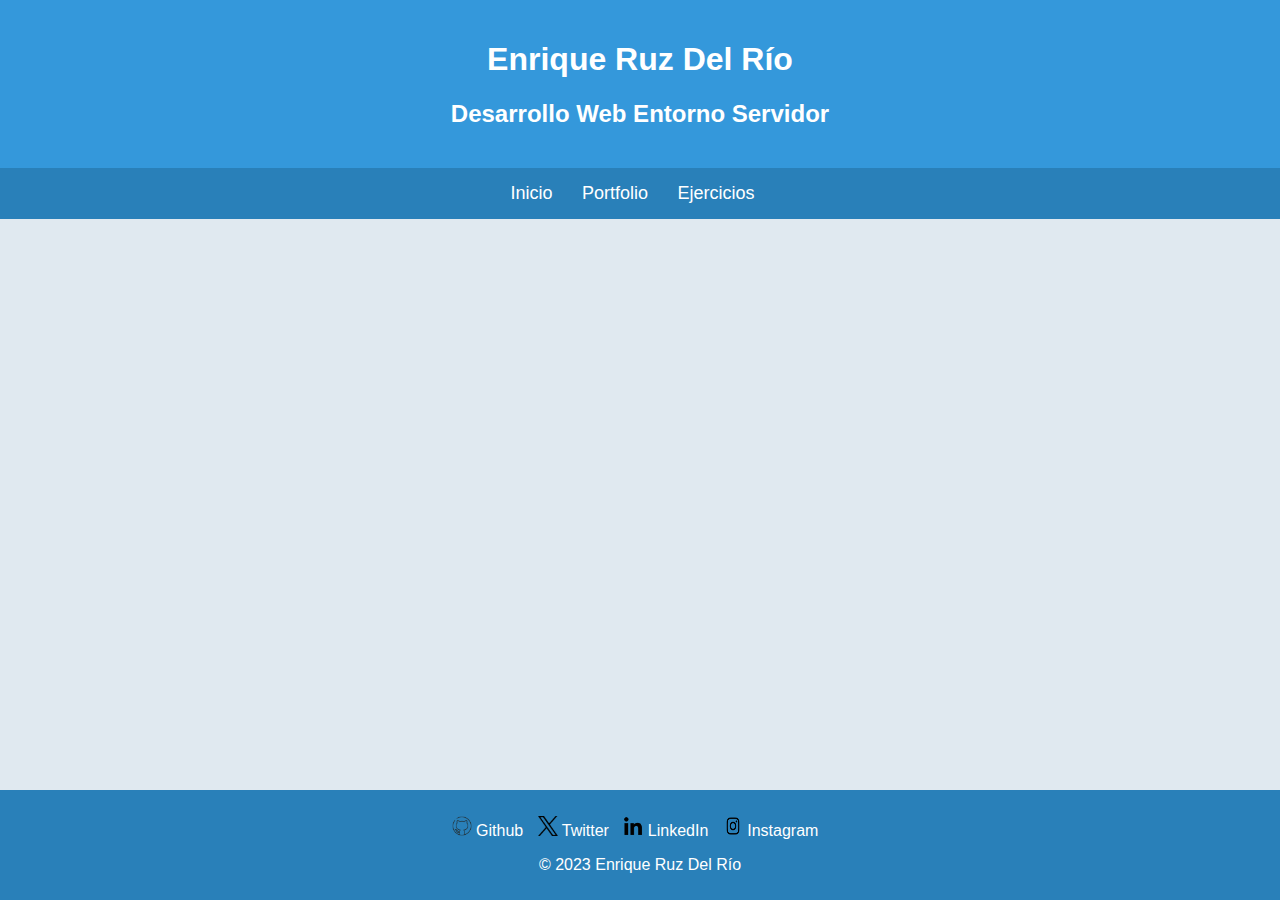
<file: index.html>
<!DOCTYPE html>
<html lang="es">
<head>
    <meta charset="UTF-8">
    <meta name="author" content="Enrique Ruz Del Río">
    <link rel="stylesheet" href="css/style.css">
    <title>Enrique Ruz Del Río</title>
</head>
<body>
    <header>
        <h1>Enrique Ruz Del Río</h1>
        <h2>Desarrollo Web Entorno Servidor</h2>
    </header>
    <nav>
        <ul>
            <li><a href="#">Inicio</a></li>
            <li><a href="portfolio/index.php" target="_blank">Portfolio</a></li>
            <li class="dropdown">
                <a href="#">Ejercicios</a>
                <ul class="dropdown-content">
                    <li><a href="ud1/index.html">Tema 1</a></li>
                    <li><a href="ud2/index.html">Tema 2</a></li>
                    <li><a href="#">Tema 3</a></li>
                    <li><a href="#">Tema 4</a></li>
                </ul>
            </li>
        </ul>
    </nav>
    <main>
        <!-- Contenido del cuerpo de la página -->
    </main>
    <footer>
        <ul class="redes-sociales">
            <li>
                <img src="img/github.png" alt="Github">
                <a href="https://github.com/quiqueruz" target="_blank">Github</a>
            </li>
            <li>
                <img src="img/twitter.png" alt="Twitter">
                <a href="https://twitter.com/quiqueruz30" target="_blank">Twitter</a>
            </li>
            <li>
                <img src="img/linkedin.png" alt="LinkedIn">
                <a href="https://www.linkedin.com/in/enrique-ruz-del-r%C3%ADo-a70b111a0/" target="_blank">LinkedIn</a>
            </li>
            <li>
                <img src="img/instagram.png" alt="Instagram">
                <a href="https://www.instagram.com/quiqueruz30/" target="_blank">Instagram</a>
            </li>
        </ul>
        <p>&copy; 2023 Enrique Ruz Del Río</p>
    </footer>
</body>
</html>
</file>
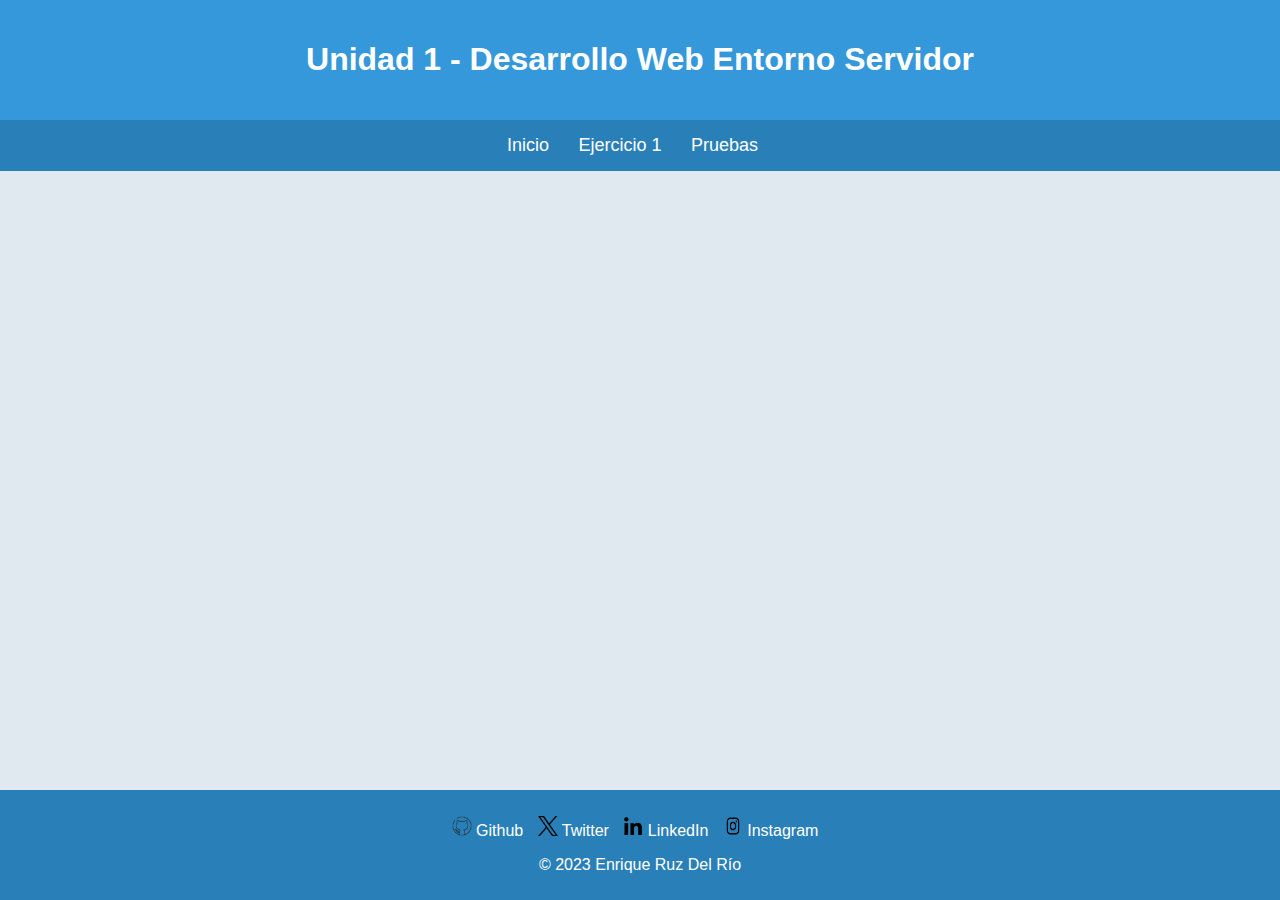
<file: ud1/index.html>
<!DOCTYPE html>
<html lang="es">
<head>
    <meta charset="UTF-8">
    <meta name="author" content="Enrique Ruz Del Río">
    <link rel="stylesheet" href="css/style.css">
    <title>Enrique Ruz Del Río</title>
</head>
<body>
    <header>
        <h1>Unidad 1 - Desarrollo Web Entorno Servidor</h1>
    </header>
    <nav>
        <ul>
            <li><a href="../index.html">Inicio</a></li>
            <li><a href="ej1.php">Ejercicio 1</a></li>
            <li class="dropdown">
                <a href="#">Pruebas</a>
                <ul class="dropdown-content">
                    <li><a href="prueba0.php">Prueba 1</a></li>
                    <li><a href="prueba1.php">Prueba 2</a></li>
                    <li><a href="prueba2.php">Prueba 3</a></li>
                    <li><a href="prueba3.php">Prueba 4</a></li>
                </ul>
            </li>
        </ul>
    </nav>
    <main>
        <!-- Contenido del cuerpo de la página -->
    </main>
    <footer>
        <ul class="redes-sociales">
            <li>
                <img src="../img/github.png" alt="Github">
                <a href="https://github.com/quiqueruz" target="_blank">Github</a>
            </li>
            <li>
                <img src="../img/twitter.png" alt="Twitter">
                <a href="https://twitter.com/quiqueruz30" target="_blank">Twitter</a>
            </li>
            <li>
                <img src="../img/linkedin.png" alt="LinkedIn">
                <a href="https://www.linkedin.com/in/enrique-ruz-del-r%C3%ADo-a70b111a0/" target="_blank">LinkedIn</a>
            </li>
            <li>
                <img src="../img/instagram.png" alt="Instagram">
                <a href="https://www.instagram.com/quiqueruz30/" target="_blank">Instagram</a>
            </li>
        </ul>
        <p>&copy; 2023 Enrique Ruz Del Río</p>
    </footer>
</body>
</html>
</file>
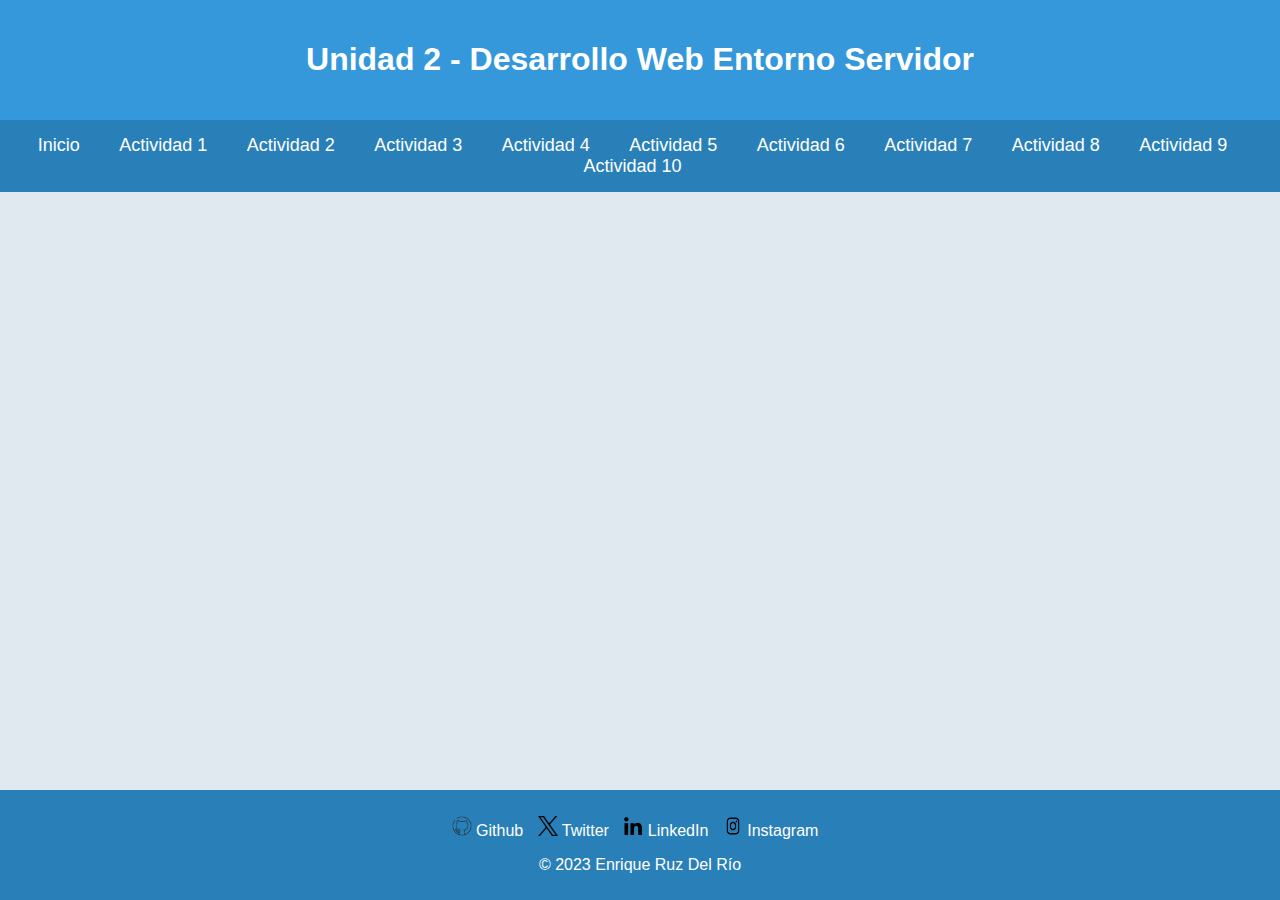
<file: ud2/index.html>
<!DOCTYPE html>
<html lang="es">
<head>
    <meta charset="UTF-8">
    <meta name="author" content="Enrique Ruz Del Río">
    <link rel="stylesheet" href="css/style.css">
    <title>Enrique Ruz Del Río</title>
</head>
<body>
    <header>
        <h1>Unidad 2 - Desarrollo Web Entorno Servidor</h1>
    </header>
    <nav>
        <ul>
            <li><a href="../index.html">Inicio</a></li>
            <li><a href="act1.php">Actividad 1</a></li>
            <li><a href="#">Actividad 2</a></li>
            <li><a href="act3.php">Actividad 3</a></li>
            <li><a href="act4.php">Actividad 4</a></li>
            <li><a href="act5.php">Actividad 5</a></li>
            <li><a href="act6.php">Actividad 6</a></li>
            <li><a href="act7.php">Actividad 7</a></li>
            <li><a href="act8.php">Actividad 8</a></li>
            <li><a href="act9.php">Actividad 9</a></li>
            <li><a href="act10.php">Actividad 10</a></li>

        </ul>
    </nav>
    <main>
        <!-- Contenido del cuerpo de la página -->
    </main>
    <footer>
        <ul class="redes-sociales">
            <li>
                <img src="../img/github.png" alt="Github">
                <a href="https://github.com/quiqueruz" target="_blank">Github</a>
            </li>
            <li>
                <img src="../img/twitter.png" alt="Twitter">
                <a href="https://twitter.com/quiqueruz30" target="_blank">Twitter</a>
            </li>
            <li>
                <img src="../img/linkedin.png" alt="LinkedIn">
                <a href="https://www.linkedin.com/in/enrique-ruz-del-r%C3%ADo-a70b111a0/" target="_blank">LinkedIn</a>
            </li>
            <li>
                <img src="../img/instagram.png" alt="Instagram">
                <a href="https://www.instagram.com/quiqueruz30/" target="_blank">Instagram</a>
            </li>
        </ul>
        <p>&copy; 2023 Enrique Ruz Del Río</p>
    </footer>
</body>
</html>
</file>
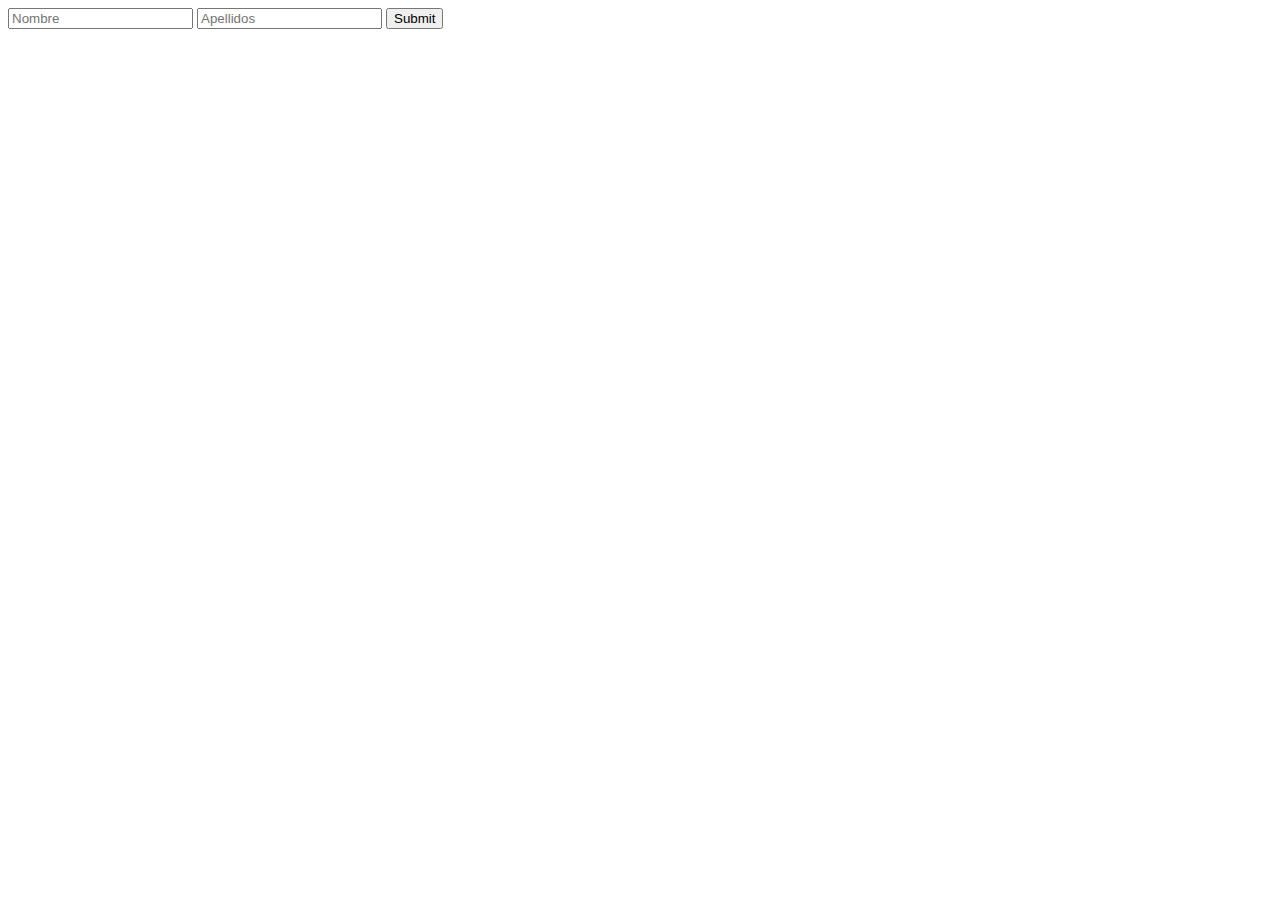
<file: ud3/04formularios/ejemplos/ejemplo1/formulario1.html>
<!DOCTYPE html>
<html lang="es">
<head>
    <meta charset="UTF-8">
    <meta name="author" content="Enrique Ruz">
    <title>Enrique Ruz Del Río</title>
</head>
<body>
    <form action="procesa_formulario1.php" method="post">
        <input type="text" name="nombre" placeholder="Nombre" value=""/>
        <input type="text" name="apellidos" placeholder="Apellidos" value=""/>
        <input type="submit"/>
    </form>
</body>
</html>
</file>
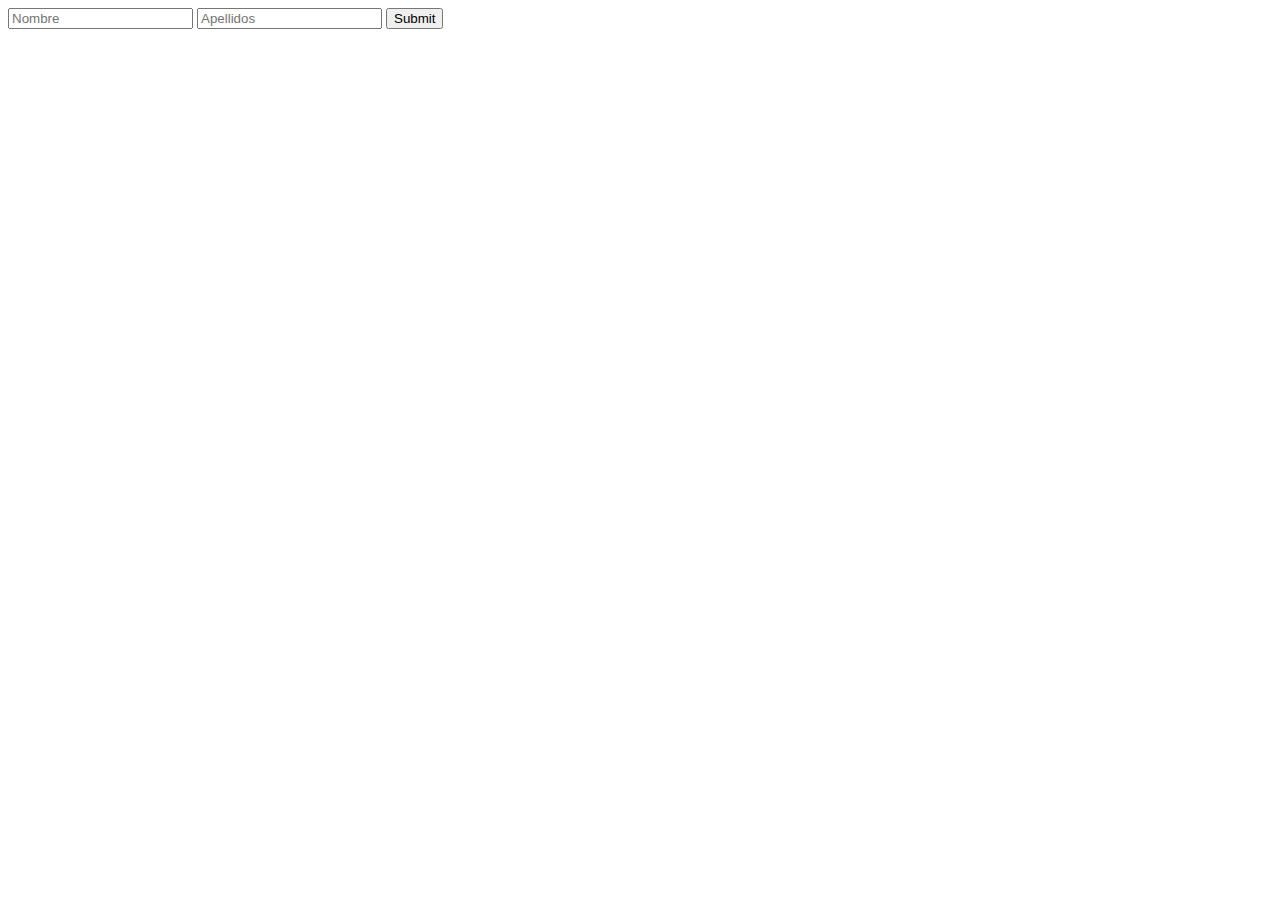
<file: ud3/04formularios/ejemplos/ejemplo2/formulario2.html>
<!DOCTYPE html>
<html lang="es">
<head>
    <meta charset="UTF-8">
    <meta name="author" content="Enrique Ruz">
    <title>Enrique Ruz Del Río</title>
</head>
<body>
    <form action="procesa_formulario2.php" method="get">
        <input type="text" name="nombre" placeholder="Nombre" value=""/>
        <input type="text" name="apellidos" placeholder="Apellidos" value=""/>
        <input type="submit"/>
    </form>
</body>
</html>
</file>
<file: css/style.css>
/* Estilos generales */
body {
    background-color: #e0e9f0;
    margin: 0;
    padding: 0;
    font-family: Arial, sans-serif;
    display: flex;
    flex-direction: column;
    min-height: 100vh;
}

header {
    background-color: #3498db;
    color: #fff;
    text-align: center;
    padding: 20px;
}

nav {
    background-color: #2980b9;
    text-align: center;
    padding: 0;
    padding-top: 15px;
    padding-bottom: 15px;
}

nav ul {
    list-style: none;
    padding: 0;
    margin: 0;
}

nav ul li {
    display: inline;
    margin-right: 15px;
    position: relative;
}

nav a {
    text-decoration: none;
    color: #fff;
    font-size: 18px;
    transition: color 0.3s, background-color 0.3s;
    padding: 5px;
}

nav a:hover {
    color: #f0f0f0;
    background-color: #21618C;
    padding: 5px;
}

/* Estilos del menú desplegable */
.dropdown {
    display: inline-block;
    position: relative;
}

.dropdown-content {
    display: none;
    position: absolute;
    background-color: #2980b9;
    min-width: 160px;
    box-shadow: 15px 15px 15px rgba(0, 0, 0, 0.1);
    border-left: 1px solid #21618C;
    border-bottom: 1px solid #21618C;
    border-right: 1px solid #21618C;
    opacity: 0;
    transition: transform 0.5s ease-in-out, opacity 0.5s ease-in-out;
}

.dropdown:hover .dropdown-content {
    display: block;
    transform: translateY(5px);
    opacity: 1;
}

.dropdown-content li {
    margin-right: 0;
    display: block;
}

main {
    flex-grow: 1;
    padding: 20px;
}

footer {
    background-color: #2980b9;
    color: #fff;
    text-align: center;
    padding: 10px;
}

/* Estilos de las redes sociales en el pie de página */
.redes-sociales {
    list-style: none;
    padding: 0;
}

.redes-sociales li {
    display: inline;
    margin-right: 10px;
}

.redes-sociales a {
    text-decoration: none;
    color: #fff;
}

.redes-sociales a:hover {
    text-decoration: underline; /* Subrayado al pasar el ratón sobre los enlaces en el footer */
}

.redes-sociales img {
    width: 20px;
    height: 20px;
}
</file>
<file: ud1/css/style.css>
/* Estilos generales */
body {
    background-color: #e0e9f0;
    margin: 0;
    padding: 0;
    font-family: Arial, sans-serif;
    display: flex;
    flex-direction: column;
    min-height: 100vh;
}

header {
    background-color: #3498db;
    color: #fff;
    text-align: center;
    padding: 20px;
}

nav {
    background-color: #2980b9;
    text-align: center;
    padding: 0;
    padding-top: 15px;
    padding-bottom: 15px;
}

nav ul {
    list-style: none;
    padding: 0;
    margin: 0;
}

nav ul li {
    display: inline;
    margin-right: 15px;
    position: relative;
}

nav a {
    text-decoration: none;
    color: #fff;
    font-size: 18px;
    transition: color 0.3s, background-color 0.3s;
    padding: 5px;
}

nav a:hover {
    color: #f0f0f0;
    background-color: #21618C;
    padding: 5px;
}

/* Estilos del menú desplegable */
.dropdown {
    display: inline-block;
    position: relative;
}

.dropdown-content {
    display: none;
    position: absolute;
    background-color: #2980b9;
    min-width: 160px;
    box-shadow: 15px 15px 15px rgba(0, 0, 0, 0.1);
    border-left: 1px solid #21618C;
    border-bottom: 1px solid #21618C;
    border-right: 1px solid #21618C;
    opacity: 0;
    transition: transform 0.5s ease-in-out, opacity 0.5s ease-in-out;
}

.dropdown:hover .dropdown-content {
    display: block;
    transform: translateY(5px);
    opacity: 1;
}

.dropdown-content li {
    margin-right: 0;
    display: block;
}

main {
    flex-grow: 1;
    padding: 20px;
}

footer {
    background-color: #2980b9;
    color: #fff;
    text-align: center;
    padding: 10px;
}

/* Estilos de las redes sociales en el pie de página */
.redes-sociales {
    list-style: none;
    padding: 0;
}

.redes-sociales li {
    display: inline;
    margin-right: 10px;
}

.redes-sociales a {
    text-decoration: none;
    color: #fff;
}

.redes-sociales a:hover {
    text-decoration: underline; /* Subrayado al pasar el ratón sobre los enlaces en el footer */
}

.redes-sociales img {
    width: 20px;
    height: 20px;
}
</file>
<file: ud2/css/style.css>
/* Estilos generales */
body {
    background-color: #e0e9f0;
    margin: 0;
    padding: 0;
    font-family: Arial, sans-serif;
    display: flex;
    flex-direction: column;
    min-height: 100vh;
}

header {
    background-color: #3498db;
    color: #fff;
    text-align: center;
    padding: 20px;
}

nav {
    background-color: #2980b9;
    text-align: center;
    padding: 0;
    padding-top: 15px;
    padding-bottom: 15px;
}

nav ul {
    list-style: none;
    padding: 0;
    margin: 0;
}

nav ul li {
    display: inline;
    margin-right: 15px;
    position: relative;
}

nav a {
    text-decoration: none;
    color: #fff;
    font-size: 18px;
    transition: color 0.3s, background-color 0.3s;
    padding: 10px;
}

nav a:hover {
    color: #f0f0f0;
    background-color: #21618C;
    padding: 10px;
}


main {
    flex-grow: 1;
    padding: 20px;
}

footer {
    background-color: #2980b9;
    color: #fff;
    text-align: center;
    padding: 10px;
}

/* Estilos de las redes sociales en el pie de página */
.redes-sociales {
    list-style: none;
    padding: 0;
}

.redes-sociales li {
    display: inline;
    margin-right: 10px;
}

.redes-sociales a {
    text-decoration: none;
    color: #fff;
}

.redes-sociales a:hover {
    text-decoration: underline;
}

.redes-sociales img {
    width: 20px;
    height: 20px;
}
</file>
